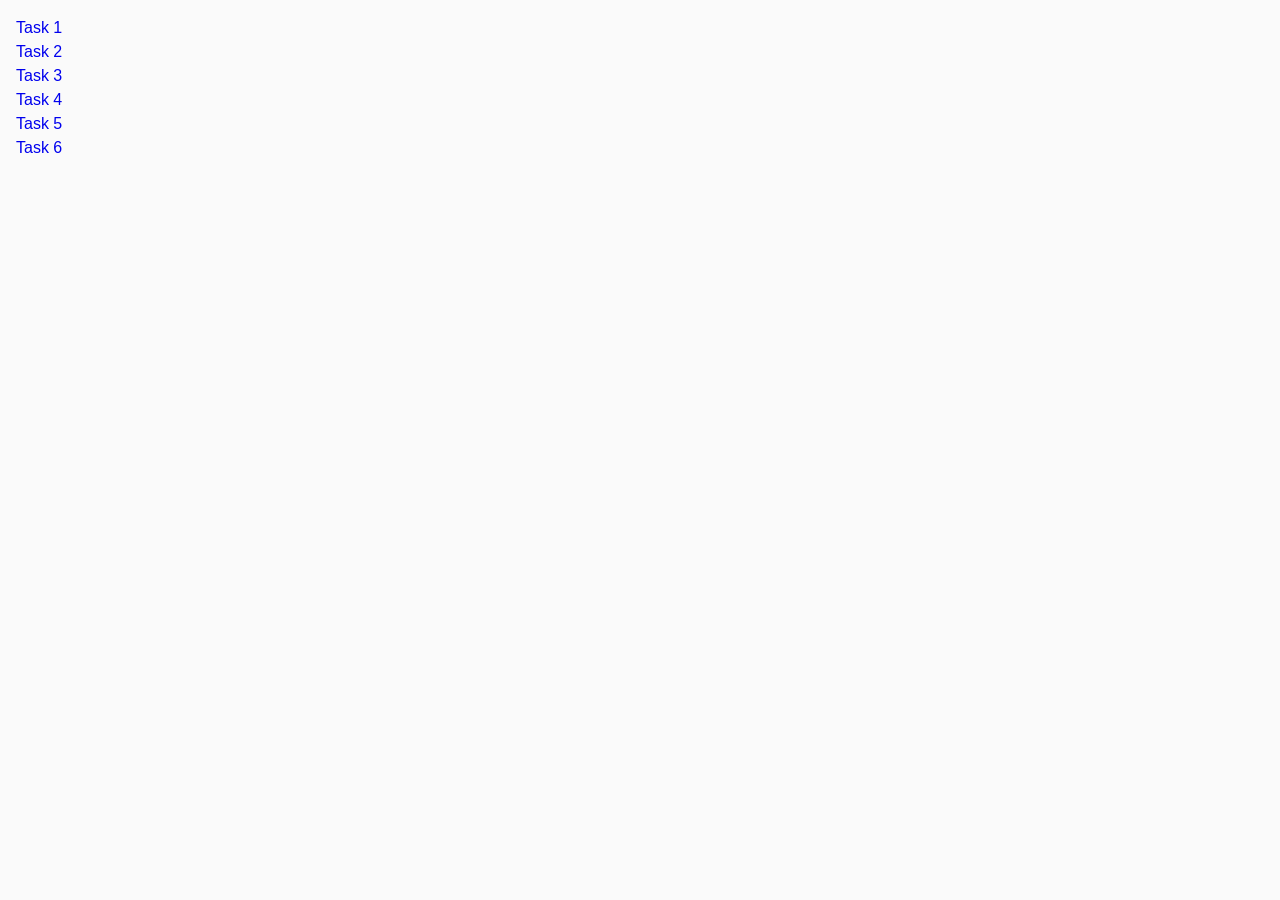
<file: index.html>
<!DOCTYPE html>
<html lang="en">
  <head>
    <meta charset="UTF-8" />
    <meta http-equiv="X-UA-Compatible" content="IE=edge" />
    <meta name="viewport" content="width=device-width, initial-scale=1.0" />
    <title>Homework 7</title>
    <link rel="stylesheet" href="./css/common.css" />
  </head>
  <body>
    <ul>
      <li><a href="./task-1.html">Task 1</a></li>
      <li><a href="./task-2.html">Task 2</a></li>
      <li><a href="./task-3.html">Task 3</a></li>
      <li><a href="./task-4.html">Task 4</a></li>
      <li><a href="./task-5.html">Task 5</a></li>
      <li><a href="./task-6.html">Task 6</a></li>
    </ul>
  </body>
</html>
</file>
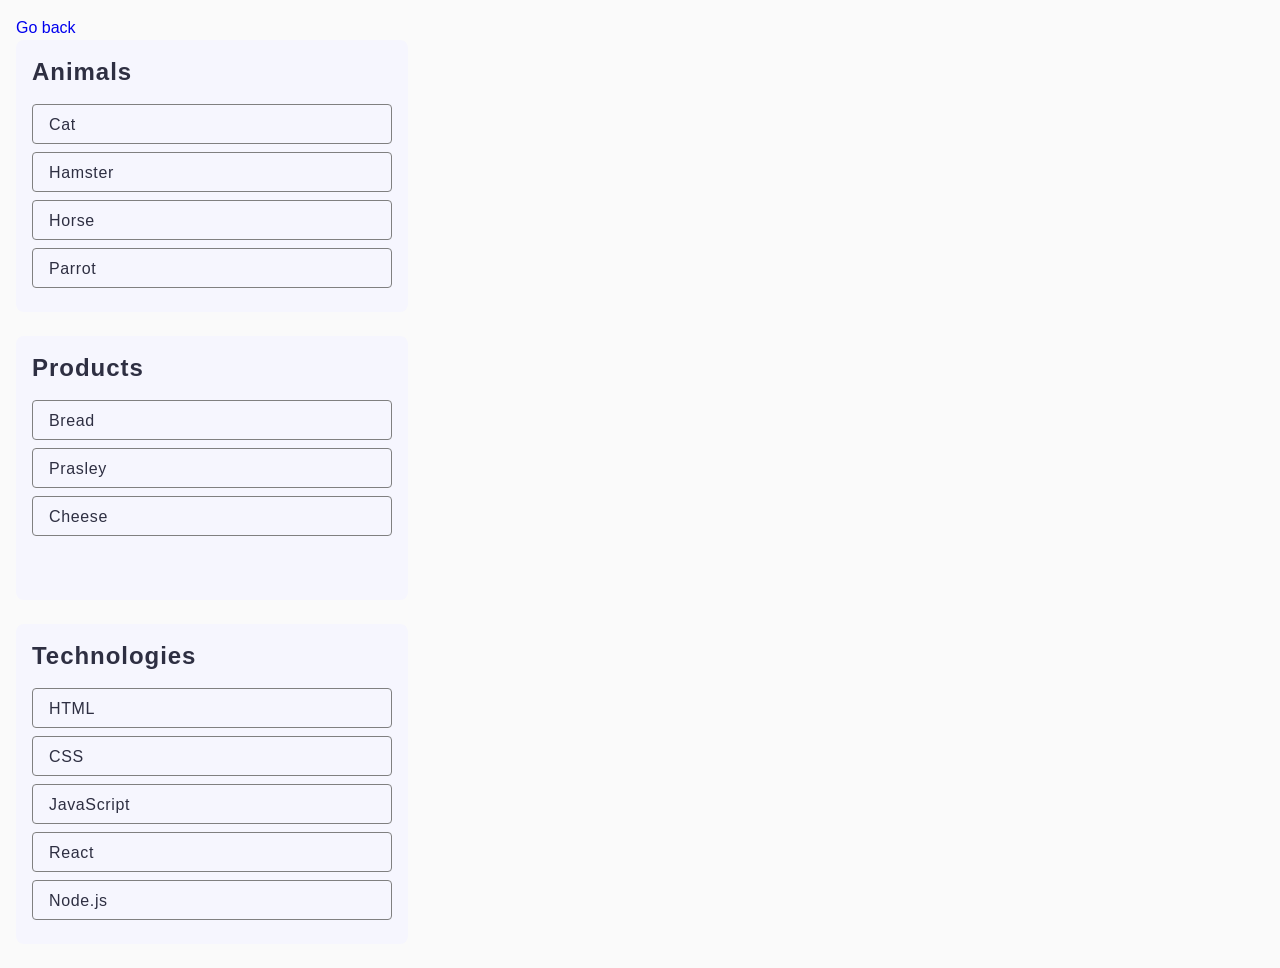
<file: task-1.html>
<!DOCTYPE html>
<html lang="en">
  <head>
    <meta charset="UTF-8" />
    <meta http-equiv="X-UA-Compatible" content="IE=edge" />
    <meta name="viewport" content="width=device-width, initial-scale=1.0" />
    <title>Task 1</title>
    <link rel="stylesheet" href="./css/common.css" />
  </head>
  <body>
    <p><a href="./index.html">Go back</a></p>

    <ul class="list-category" id="categories">
      <li class="item">
        <h2 class="list-category-title">Animals</h2>

        <ul class="list-category-element">
          <li class="element-item">Cat</li>
          <li class="element-item">Hamster</li>
          <li class="element-item">Horse</li>
          <li class="element-item">Parrot</li>
        </ul>
      </li>
      
      <li class="item">
        <h2 class="list-category-title">Products</h2>

        <ul class="list-category-element">
          <li class="element-item">Bread</li>
          <li class="element-item">Prasley</li>
          <li class="element-item">Cheese</li>
        </ul>
      </li>
      <li class="item">
        <h2 class="list-category-title">Technologies</h2>

        <ul class="list-category-element">
          <li class="element-item">HTML</li>
          <li class="element-item">CSS</li>
          <li class="element-item">JavaScript</li>
          <li class="element-item">React</li>
          <li class="element-item">Node.js</li>
        </ul>
      </li>
    </ul>

    <script src="./js/task-1.js" type="module"></script>
  </body>
</html>
</file>
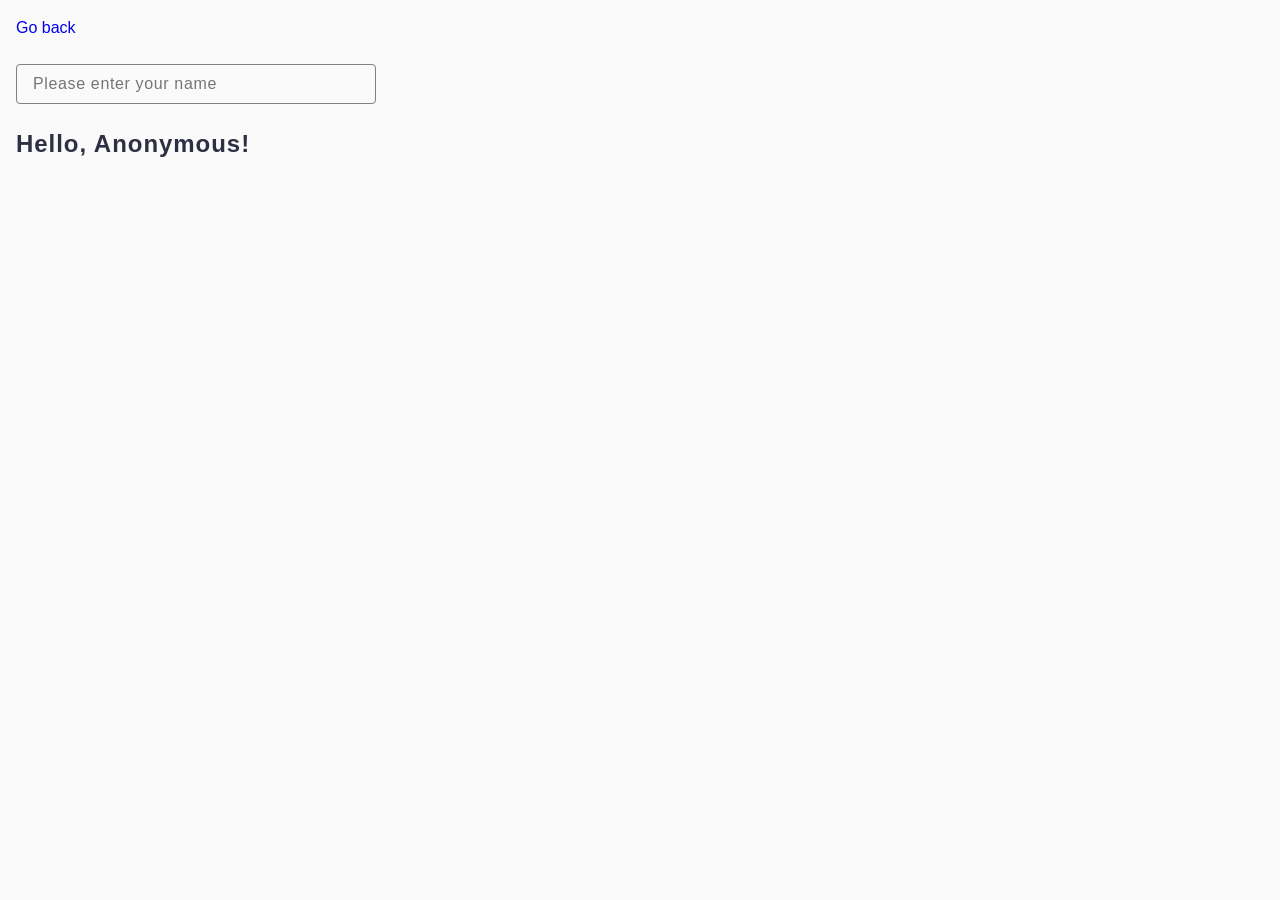
<file: task-3.html>
<!DOCTYPE html>
<html lang="en">
  <head>
    <meta charset="UTF-8" />
    <meta http-equiv="X-UA-Compatible" content="IE=edge" />
    <meta name="viewport" content="width=device-width, initial-scale=1.0" />
    <title>Task 3</title>
    <link rel="stylesheet" href="./css/common.css" />
  </head>
  <body>
    <p><a href="./index.html">Go back</a></p>

    <input class="input" type="text" id="name-input" placeholder="Please enter your name" />
    <h1 class="input-title">Hello, <span id="name-output">Anonymous</span>!</h1>

    <script src="./js/task-3.js" type="module"></script>
  </body>
</html>
</file>
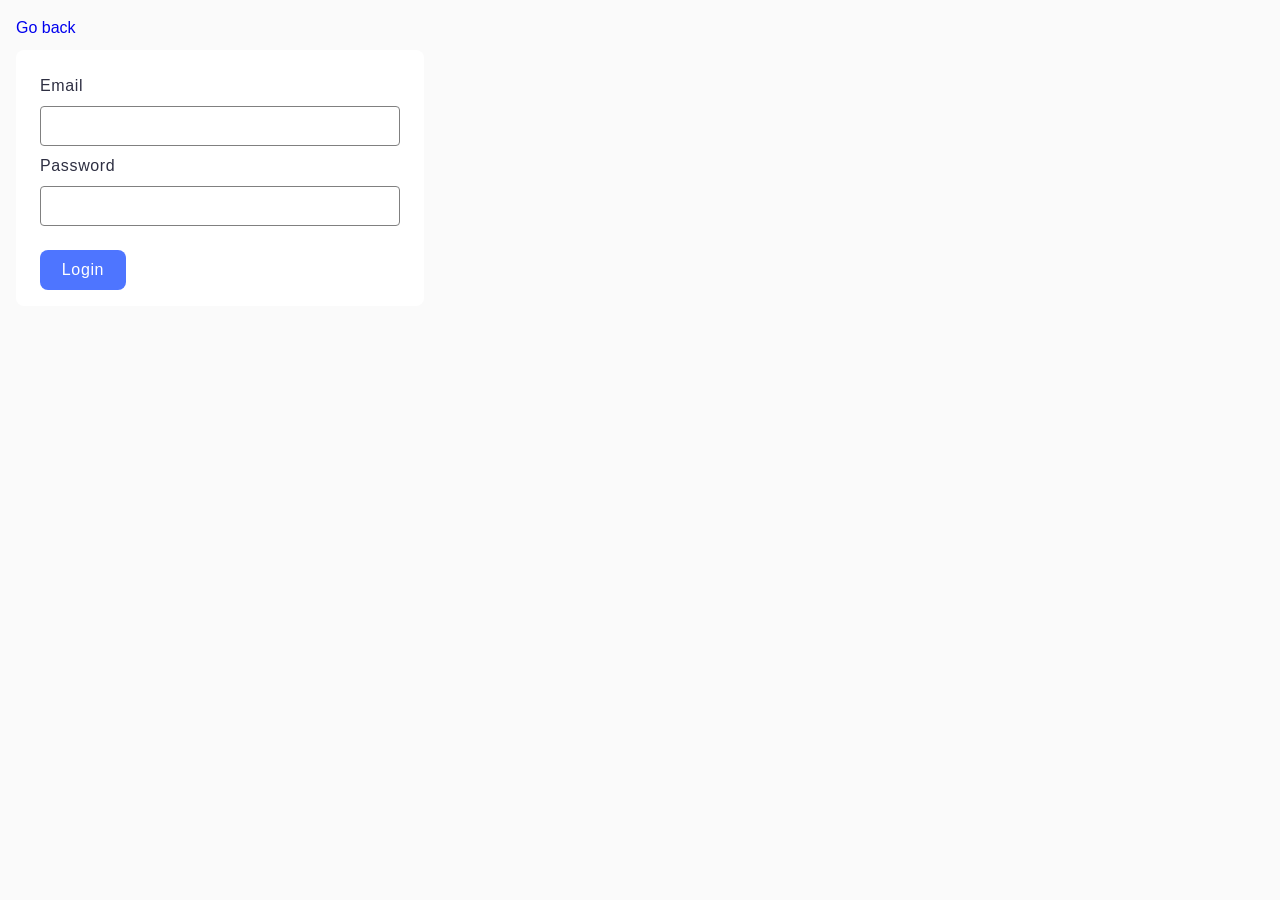
<file: task-4.html>
<!DOCTYPE html>
<html lang="en">
  <head>
    <meta charset="UTF-8" />
    <meta http-equiv="X-UA-Compatible" content="IE=edge" />
    <meta name="viewport" content="width=device-width, initial-scale=1.0" />
    <title>Task 4</title>
    <link rel="stylesheet" href="./css/common.css" />
  </head>
  <body>
    <p><a href="./index.html">Go back</a></p>

    <form class="login-form">
      <label>
        Email
        <input class="input-form" type="email" name="email" />
      </label>
      <label>
        Password
        <input class="input-form" type="password" name="password" />
      </label>
      <button class="form-btn" type="submit">Login</button>
    </form>

    <script src="./js/task-4.js" type="module"></script>
  </body>
</html>
</file>
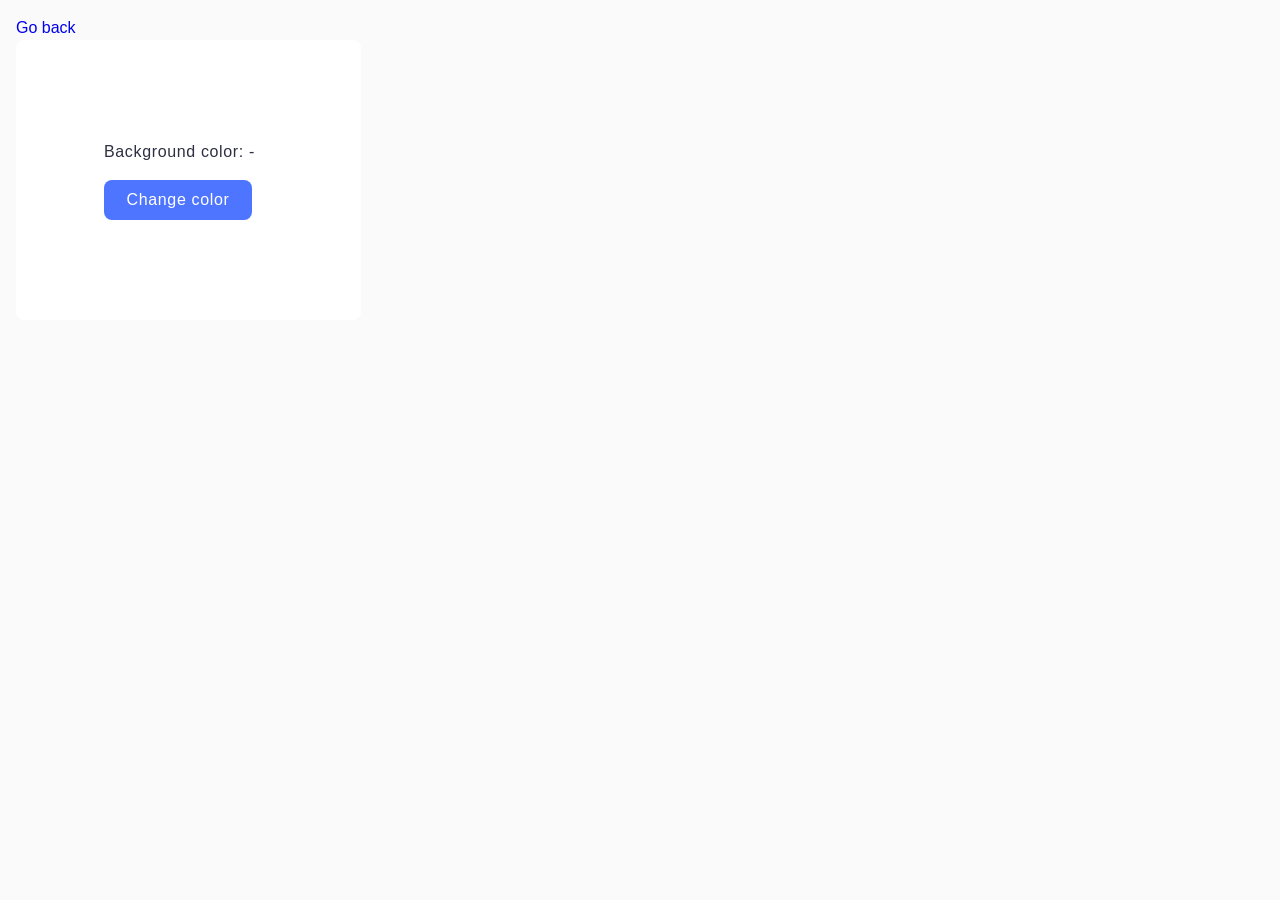
<file: task-5.html>
<!DOCTYPE html>
<html lang="en">
  <head>
    <meta charset="UTF-8" />
    <meta http-equiv="X-UA-Compatible" content="IE=edge" />
    <meta name="viewport" content="width=device-width, initial-scale=1.0" />
    <title>Task 5</title>
    <link rel="stylesheet" href="./css/common.css" />
  </head>
  <body>
    <p><a href="./index.html">Go back</a></p>

    <div class="widget">
      <p class="widget-descr">Background color: <span class="color">-</span></p>
      <button type="button" class="change-color">Change color</button>
    </div>

    <script src="./js/task-5.js" type="module"></script>
  </body>
</html>
</file>
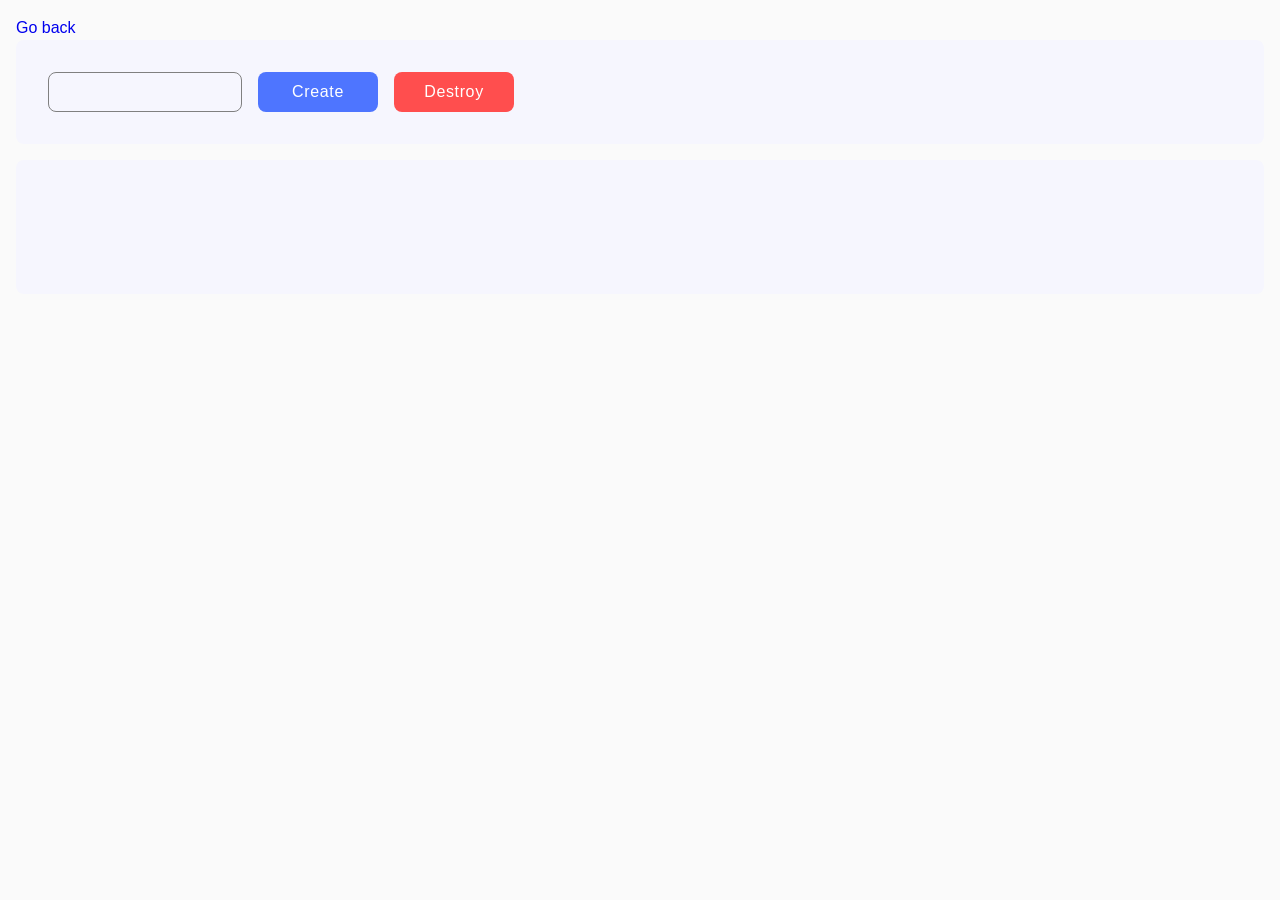
<file: task-6.html>
<!DOCTYPE html>
<html lang="en">
  <head>
    <meta charset="UTF-8" />
    <meta http-equiv="X-UA-Compatible" content="IE=edge" />
    <meta name="viewport" content="width=device-width, initial-scale=1.0" />
    <title>Task 6</title>
    <link rel="stylesheet" href="./css/common.css" />
  </head>
  <body>
    <p><a href="./index.html">Go back</a></p>

    <div class="wrap" id="controls">
      <input class="wrap-input" type="number" min="1" max="100" step="1" />
      <button class="wrap-btn-create" type="button" data-create>Create</button>
      <button class="wrap-btn-destroy" type="button" data-destroy>Destroy</button>
    </div>

    <div class="wrap-box" id="boxes"></div>

    <script src="./js/task-6.js" type="module"></script>
  </body>
</html>
</file>
<file: css/common.css>
* {
  box-sizing: border-box;
}

body {
  margin: 16px;
  font-family: -apple-system, BlinkMacSystemFont, 'Segoe UI', Roboto, Oxygen,
    Ubuntu, Cantarell, 'Open Sans', 'Helvetica Neue', sans-serif;
  -webkit-font-smoothing: antialiased;
  -moz-osx-font-smoothing: grayscale;
  background-color: #fafafa;
  color: #212121;
  line-height: 1.5;
}

img {
	display: block;
    max-width: 100%;
    height: auto;
}

a {
  text-decoration: none;
}

ul, ol {
  list-style-type: none;
  margin-top: 0;
margin-bottom: 0;
padding-left: 0;
}

address {
  font-style: normal;
}

h1, h2, h3, h4, h5, h6 {
  margin: 0;
}

p {
  margin: 0;
}

button {
  cursor: pointer;
}

/* TASK 1 */

.item {
  border-radius: 8px;
  padding: 16px;
  width: 392px;
  min-height: 264px;
  background: #f6f6fe;
  margin-bottom: 24px;

}

.element-item {
  border: 1px solid #808080;
  border-radius: 4px;
  width: 360px;
  height: 40px;
  margin-bottom: 8px;
  padding: 8px 16px;
  font-weight: 400;
  font-size: 16px;
  line-height: 150%;
  letter-spacing: 0.04em;
  color: #2e2f42;
  
}

.list-category-title {
  font-weight: 600;
  font-size: 24px;
  line-height: 133%;
  letter-spacing: 0.04em;
  color: #2e2f42;
 margin-bottom: 16px;
 max-height: 32px;
}

/* TASK2 */

.gallery {
  display: flex;
  flex-wrap: wrap;
  gap: 48px 24px;
}

img {
  width: 360px;
  height: 300px;
}

/* TASK 3 */

.input {
  border: 1px solid #808080;
  width: 360px;
  height: 40px;
  font-weight: 400;
  font-size: 16px;
  line-height: 150%;
  letter-spacing: 0.04em;
  color: #2e2f42;
  border-radius: 4px;
  background-color: transparent;
  padding-top: 8px;
  padding-bottom: 8px;
  padding-left: 16px; 
  margin: 24px 0;
}

.input-title {
  font-weight: 600;
  font-size: 24px;
  line-height: 133%;
  letter-spacing: 0.04em;
  color: #2e2f42;
  }

  /* TASK 4 */

  .login-form {
    margin-top: 10px;
    border-radius: 8px;
    padding: 24px;
    width: 408px;
    height: 256px;
    background: #fff;    
  }

  .input-form {
    border: 1px solid #808080;
    border-radius: 4px;
    width: 360px;
    height: 40px;
    background-color: transparent;
    margin-top: 8px;
  }

  label {
    font-weight: 400;
    font-size: 16px;
    line-height: 150%;
    letter-spacing: 0.04em;
    color: #2e2f42;
    margin-bottom: 8px;
    display: block;
  }

  .form-btn {
    margin-top: 16px;
    border: none;
    border-radius: 8px;
    padding: 8px 16px;
    width: 86px;
    height: 40px;
    background: #4e75ff;
    font-weight: 500;
    font-size: 16px;
    line-height: 150%;
    letter-spacing: 0.04em;
    color: #fff;
  }

  /* TASK 5 */

  .widget {
    border-radius: 8px;
    padding: 100px 88px;
    width: 345px;
    height: 280px;
    background: #fff;
}

.widget-descr {
  font-weight: 400;
  font-size: 16px;
  line-height: 150%;
  letter-spacing: 0.04em;
  color: #2e2f42;
  margin-bottom: 16px;
}

.change-color {
  border-radius: 8px;
  padding: 8px 16px;
  width: 148px;
  height: 40px;
  background: #4e75ff;
  border: none;
  font-weight: 500;
  font-size: 16px;
  line-height: 150%;
  letter-spacing: 0.04em;
  color: #fff;
}

/* TASK 6 */

.wrap {
  border-radius: 8px;
  padding: 32px;
  min-width: 486px;
  height: 104px;
  background: #f6f6fe;
  display: flex;
  flex-wrap: wrap;
  gap: 16px;
  margin-bottom: 16px;
}

.wrap-input {
  border: 1px solid #808080;
  border-radius: 8px;
  padding: 8px 72px;
  min-width: 150px;
  background: transparent;
}

.wrap-btn-create {
  border: none;
  border-radius: 8px;
  padding: 8px 16px;
  width: 120px;
  height: 40px;
  background: #4e75ff;
  font-weight: 500;
  font-size: 16px;
  line-height: 150%;
  letter-spacing: 0.04em;
  color: #fff;
}

.wrap-btn-destroy {
  border: none;
  border-radius: 8px;
  padding: 8px 16px;
  width: 120px;
  height: 40px;
  background: #ff4e4e;
  font-weight: 500;
  font-size: 16px;
  line-height: 150%;
  letter-spacing: 0.04em;
  color: #fff;
}

.wrap-box {
  border-radius: 8px;
  padding: 32px;
  width: auto;
  min-height: 134px;
  background: #f6f6fe;
  display: flex;
  flex-wrap: wrap;
  gap: 44px;
}
</file>
